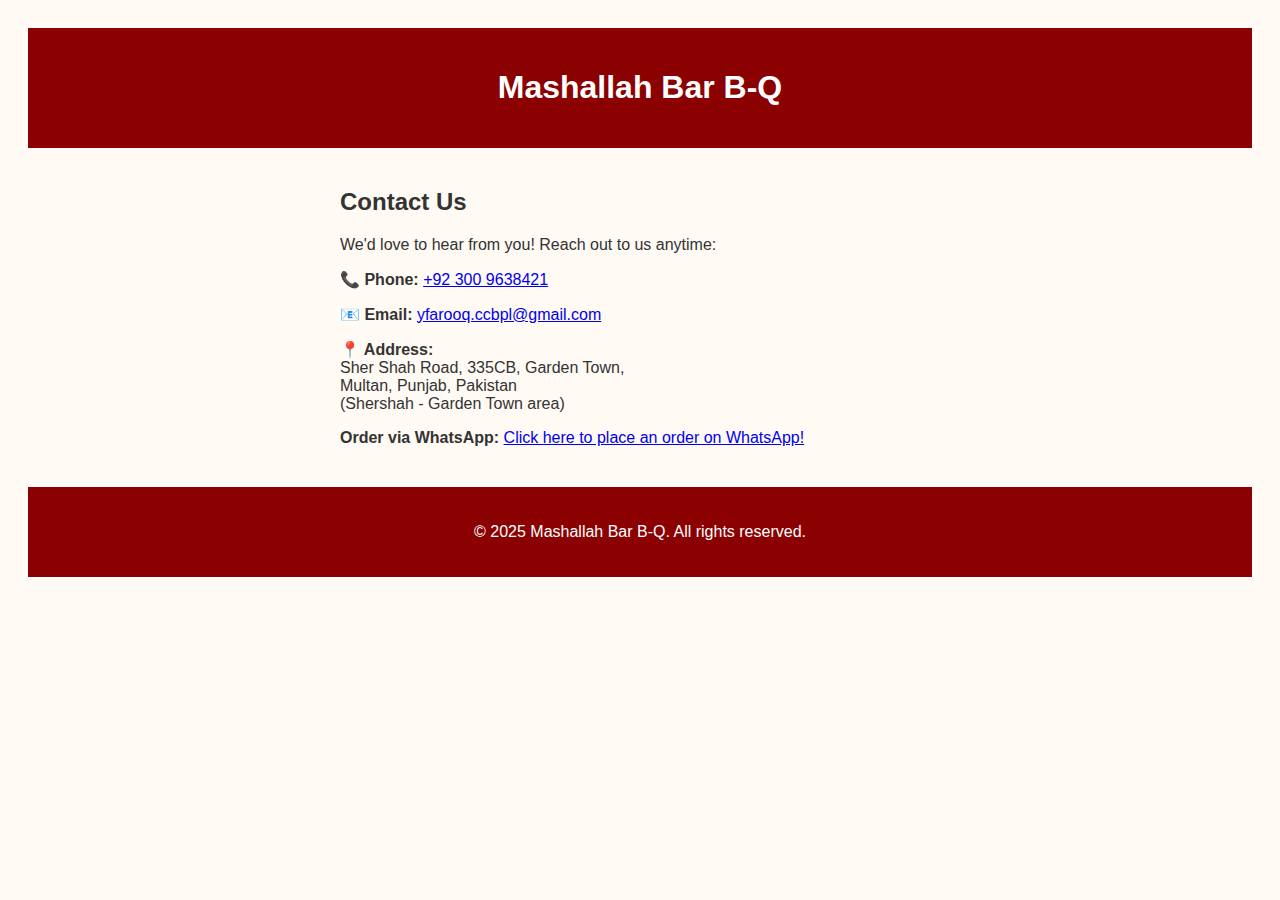
<file: contact.html>
<!DOCTYPE html>
<html lang="en">
<head>
  <meta charset="UTF-8" />
  <meta name="viewport" content="width=device-width, initial-scale=1.0"/>
  <title>Contact Us - Bar B-Q House </title>
</head>
<body style="font-family: Arial, sans-serif; background-color: #fffaf3; color: #333; padding: 20px;">

  <header style="background-color: #8B0000; color: white; padding: 20px; text-align: center;">
    <h1>Mashallah Bar B-Q</h1>
  </header>

  <main style="max-width: 600px; margin: 40px auto;">
    <h2>Contact Us</h2>
    <p>We'd love to hear from you! Reach out to us anytime:</p>

    <p><strong>📞 Phone:</strong> <a href="tel:+92 300 9638421">+92 300 9638421</a></p>
    <p><strong>📧 Email:</strong> <a href="mailto:">yfarooq.ccbpl@gmail.com</a></p>
  
    <p><strong>📍 Address:</strong><br>
       Sher Shah Road, 335CB, Garden Town,<br>
       Multan, Punjab, Pakistan<br>
       (Shershah - Garden Town area)
    </p>

    <!-- WhatsApp Order Button -->
    <p><strong>Order via WhatsApp:</strong> <a href="https://wa.me/923009638421?text=Hi%20Mashallah%20Bar%20B-Q,%20I%20want%20to%20place%20an%20order." target="_blank">
      Click here to place an order on WhatsApp!
    </a></p>
  </main>

  <footer style="text-align: center; padding: 20px; background-color: #8B0000; color: white;">
    <p>© 2025 Mashallah Bar B-Q. All rights reserved.</p>
  </footer>

</body>
</html>
</file>
